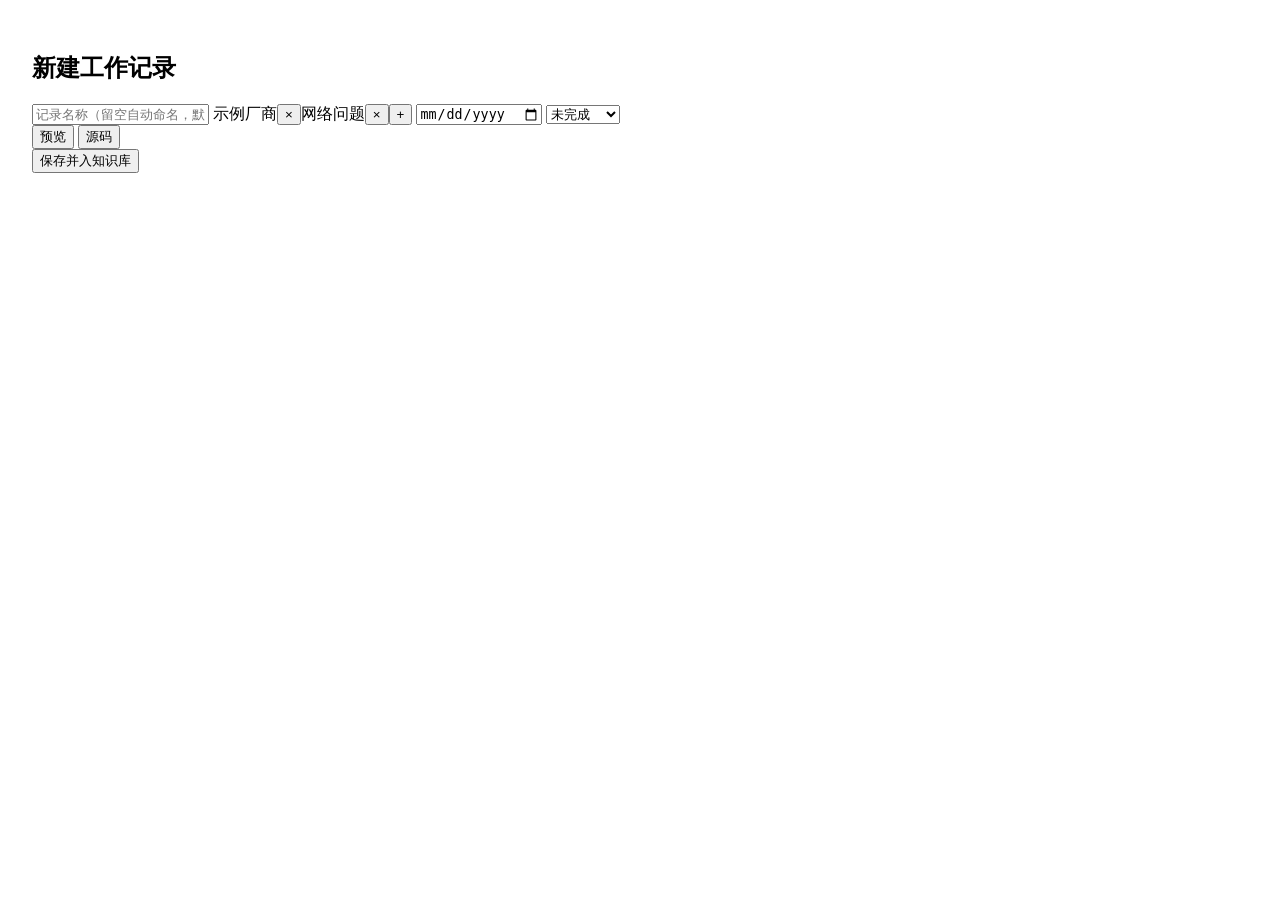
<file: .test-tmp/category-ui.html>
<!doctype html><html lang="zh-CN"><meta charset="utf-8"><link rel="stylesheet" href="file:///F:/claude/ag/web/styles.css"><link rel="stylesheet" href="file:///F:/claude/ag/web/theme.css"><body><main style="margin:0;padding:24px"><div class="panel-card">      <h2 id="editor-title">新建工作记录</h2>
      <div class="editor-bar">
        <input type="text" id="md-name" placeholder="记录名称（留空自动命名，默认保存为 md 文件）" />
        <span class="multicat category-tags" id="md-cat-multi">
          <button type="button" class="cat-select multicat-btn" id="md-cat-btn" title="选择分类；未选择时按内容自动判断">选择分类</button>
          <span id="md-subcats" class="category-tag-list"></span>
        </span>
        <input type="date" id="md-time" title="记录时间：默认当前日期，只需选择年月日" />
        <select id="md-resolved" title="完成情况：时间线徽标按此显示；时间线上的人工标记优先于这里的选择">
          <option value="unresolved">未完成</option>
          <option value="improving">处理中</option>
          <option value="temporary">阶段完成</option>
          <option value="resolved">已完成</option>
        </select>
        <div class="md-mode" role="group" aria-label="编辑模式">
          <button type="button" class="md-mode-btn active" data-mode="preview" title="在渲染结果上直接书写">预览</button>
          <button type="button" class="md-mode-btn" data-mode="source" title="编辑 Markdown 原文">源码</button>
        </div>
        <button class="ghost" id="md-save">保存并入知识库</button>
        <span class="muted" id="md-status"></span>
      </div>
</div></main><script>function escapeHtml(s) {
  return s.replace(/&/g, "&amp;").replace(/</g, "&lt;").replace(/>/g, "&gt;");
}
function escapeAttr(s) {
  return String(s).replace(/"/g, "&quot;").replace(/'/g, "&#39;");
}
function createCategoryPicker({ btn, sub, emptyLabel = "自动判定", tags = false, onChange } = {}) {
  const uid = ++pickerSeq;
  const state = new Set();     // 已勾选的记录分类（空 = 自动判定）
  const subState = new Map();  // 类型 → 已选的二级选项值

  function labelText() {
    if (!state.size) return emptyLabel;
    const names = [...state];
    return names.length === 1 ? names[0] : `${names[0]} 等 ${names.length} 项`;
  }
  function renderSubs() {
    btn.hidden = tags && state.size > 0;
    if (tags) {
      const chips = [...state].map((cat) => {
        const leaf = subState.get(cat) || cat;
        const path = leaf === cat ? cat : `${cat} / ${leaf}`;
        return `<span class="category-token" title="${escapeAttr(path)}"><span>${escapeHtml(leaf)}</span><button type="button" class="category-token-remove" data-remove-category="${escapeAttr(cat)}" aria-label="${escapeAttr(`删除分类：${path}`)}" title="删除分类">×</button></span>`;
      });
      if (state.size) chips.push('<button type="button" class="category-tag-add" data-add-category aria-label="添加分类" title="添加分类">+</button>');
      sub.innerHTML = chips.join("");
      return;
    }
    const parts = [];
    for (const cat of state) {
      const conf = CATEGORY_SUBS[cat];
      if (!conf) continue;
      const current = subState.get(cat) || "";
      parts.push(`<span class="subcat"><span class="subcat-label">${escapeHtml(conf.label)}：</span>${
        (conf.getOptions() || []).map((name) =>
          `<label class="subcat-opt"><input type="radio" name="picker-${uid}-sub" data-subcat="${escapeAttr(cat)}" value="${escapeAttr(name)}"${name === current ? " checked" : ""}>${escapeHtml(name)}</label>`).join("")}</span>`);
    }
    sub.innerHTML = parts.join(" ");   // 容器固定占位，无二级选项时留白，后面控件不移动
  }
  function prune() {
    for (const key of [...subState.keys()]) if (!state.has(key)) subState.delete(key);
  }
  function sync() {
    btn.textContent = labelText();
    renderSubs();
    if (onChange) onChange();
  }

  function openDialog(e) {
    e.stopPropagation();
    catDialog.open({
      selected: [...state].filter(Boolean),
      subs: Object.fromEntries(subState),
      allowAuto: true,
      onConfirm: (cats, subs) => {
        state.clear();
        for (const c of cats) if (selectableCategories().includes(c)) state.add(c);
        subState.clear();
        for (const [k, v] of Object.entries(subs || {})) if (v) subState.set(k, v);
        prune();
        sync();
      },
    });
  }
  btn.addEventListener("click", openDialog);
  if (tags) sub.addEventListener("click", (e) => {
    const remove = e.target.closest("[data-remove-category]");
    if (remove) {
      state.delete(remove.dataset.removeCategory);
      prune();
      sync();
      (sub.querySelector("[data-add-category]") || btn).focus();
    } else if (e.target.closest("[data-add-category]")) {
      openDialog(e);
    }
  });
  sub.addEventListener("change", (e) => {
    const radio = e.target.closest("input[type=radio]");
    if (!radio) return;
    subState.set(radio.dataset.subcat, radio.value);
    if (onChange) onChange();
  });

  return {
    selected: () => [...state].filter(Boolean),
    isEmpty: () => !state.size,
    has: (cat) => state.has(cat),
    subValue: (cat) => subState.get(cat) || "",
    setSub(cat, value) { if (state.has(cat)) { subState.set(cat, value || ""); renderSubs(); } },
    set(cats) {   // 统一入口：设置选中的记录分类（同步按钮文字与二级选项区）
      state.clear();
      for (const c of cats || []) if (selectableCategories().includes(c)) state.add(c);
      prune();
      sync();
    },
    refresh: renderSubs,   // 厂商清单变化后重渲染二级选项
  };
}
let pickerSeq=0;const CATEGORY_SUBS={};function selectableCategories(){return ["厂商系统","网络问题"];};const catDialog={open(){}};
const p=createCategoryPicker({btn:document.querySelector("#md-cat-btn"),sub:document.querySelector("#md-subcats"),emptyLabel:"选择分类",tags:true});
p.set(["厂商系统","网络问题"]);p.setSub("厂商系统","示例厂商");
</script></body></html>
</file>
